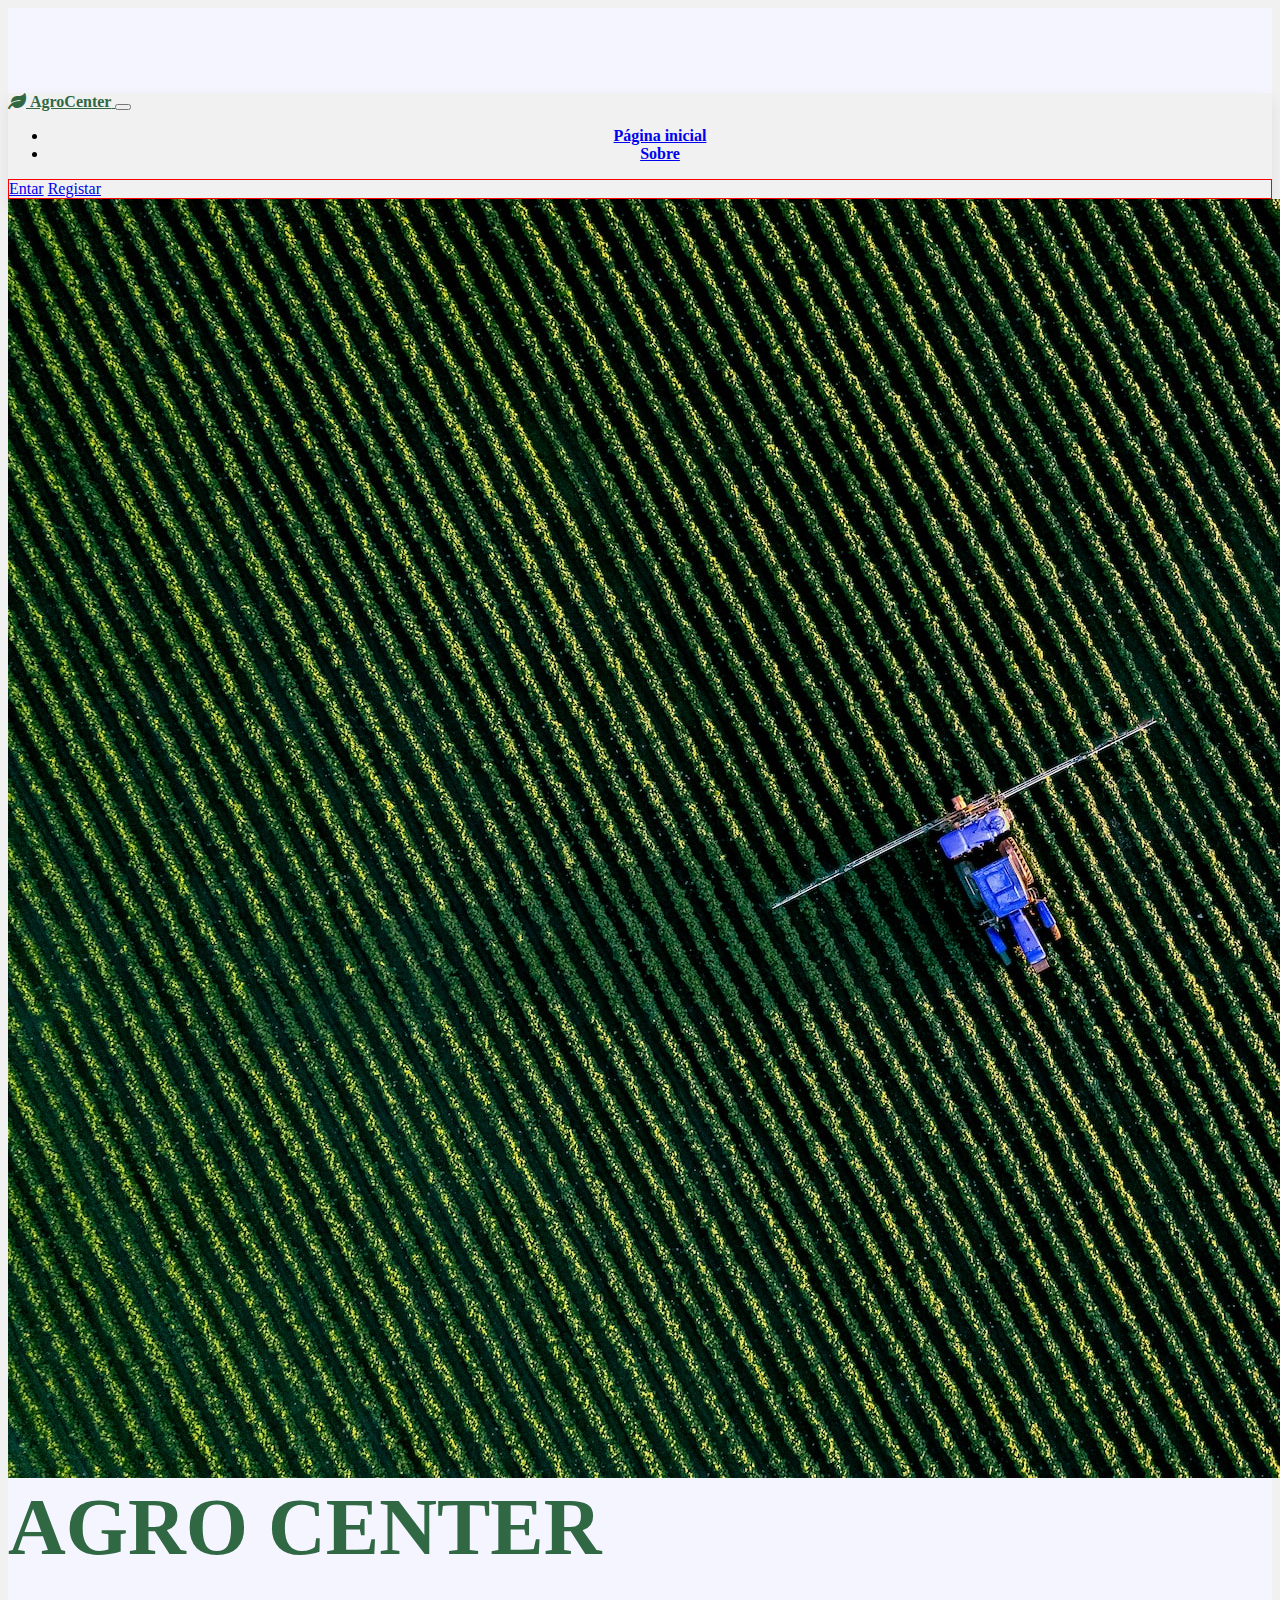
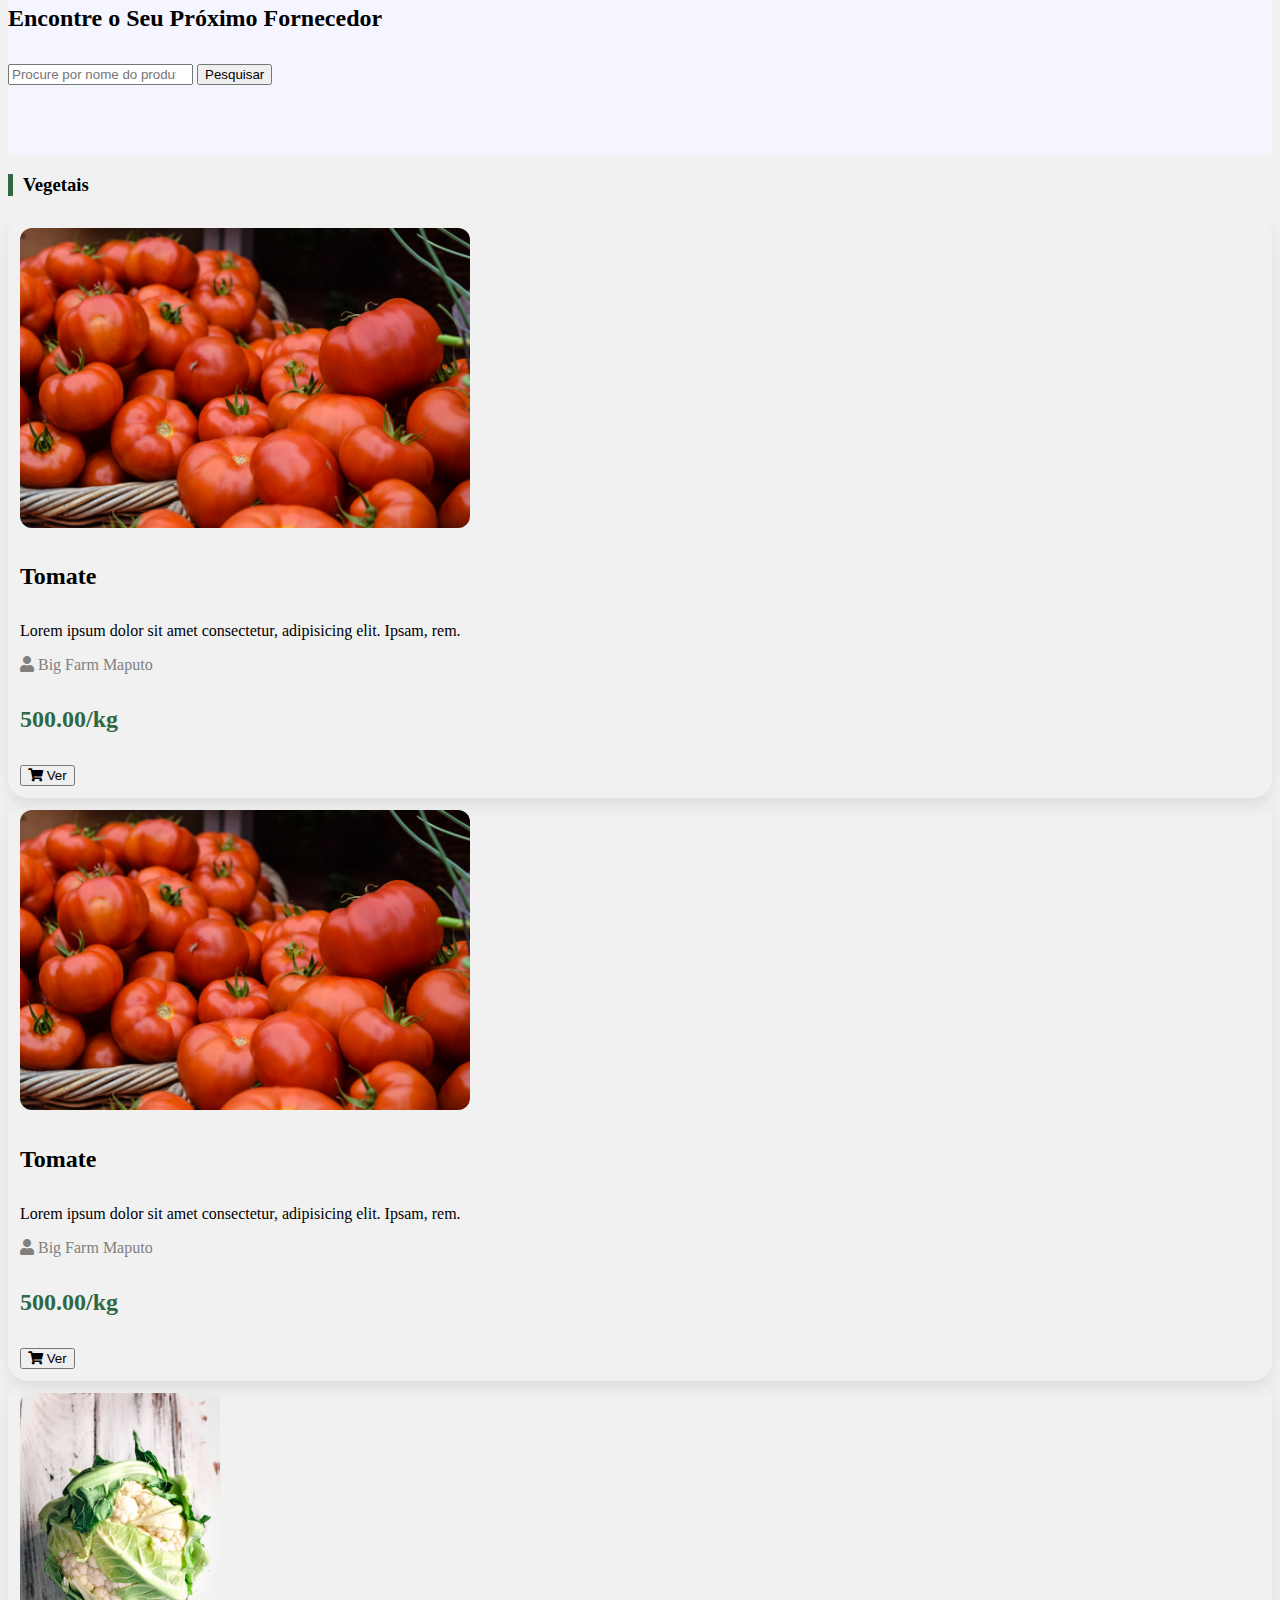
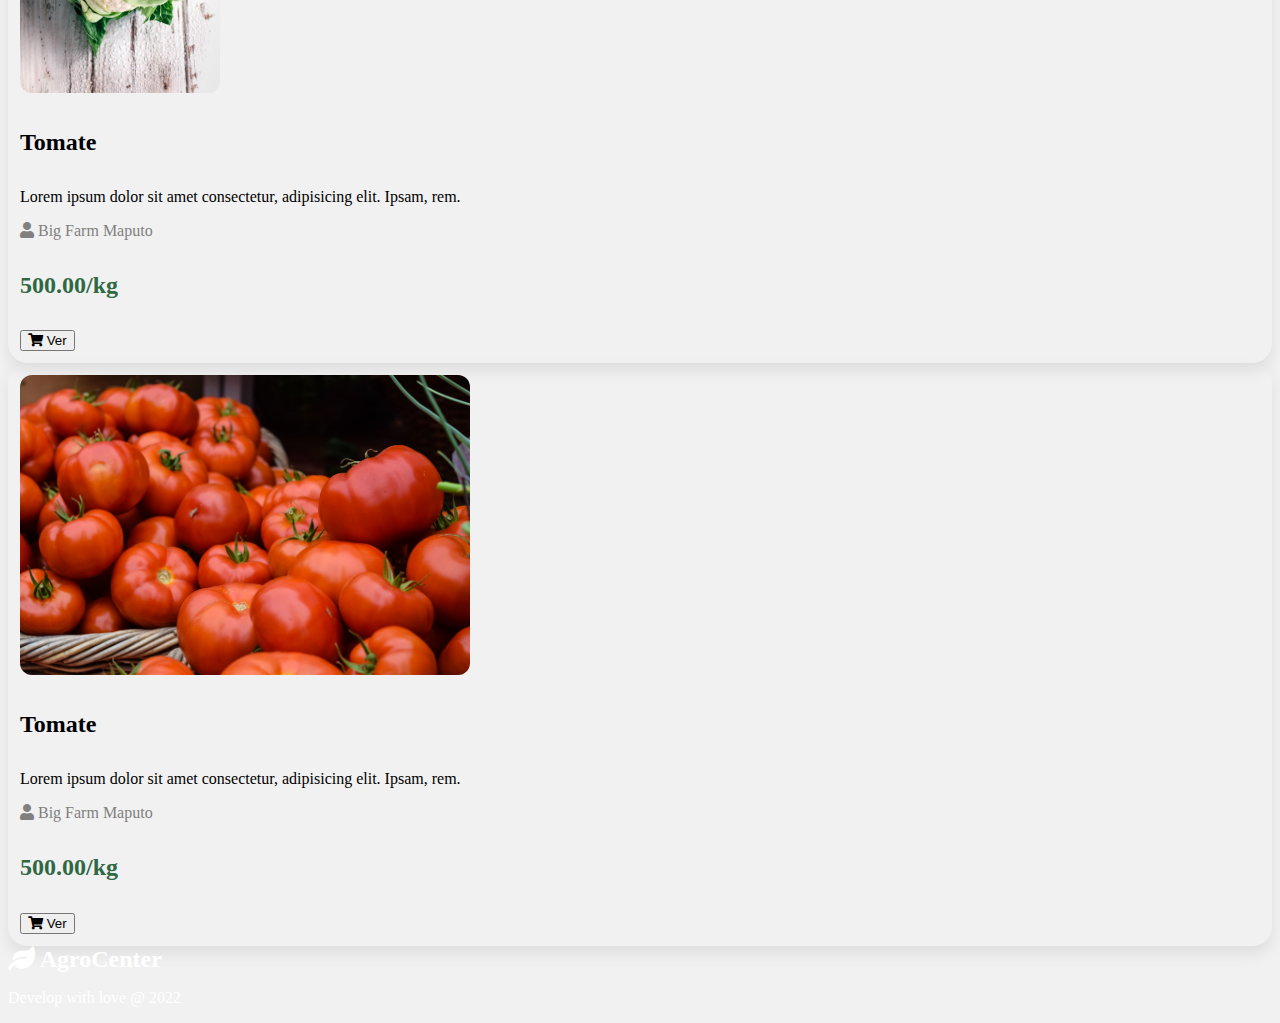
<file: index.html>
<!DOCTYPE html>
<html lang="en">
<head>
    <meta charset="UTF-8">
    <meta http-equiv="X-UA-Compatible" content="IE=edge">
    <meta name="viewport" content="width=device-width, initial-scale=1.0">
    <title>AgroCenter</title>
    <!-- CSS only -->
    <link href="https://cdn.jsdelivr.net/npm/bootstrap@5.2.3/dist/css/bootstrap.min.css" rel="stylesheet" integrity="sha384-rbsA2VBKQhggwzxH7pPCaAqO46MgnOM80zW1RWuH61DGLwZJEdK2Kadq2F9CUG65" crossorigin="anonymous">
    <link rel="stylesheet" href="/css/style.css">
    <!----font awesome---->
    <link rel="stylesheet" href="https://use.fontawesome.com/releases/v5.15.1/css/all.css">
</head>
<body>
    <!--- header section inicio -->
    <header id="header">
        <!-- Navegation inicio -->
        <nav class="navbar navbar-expand-lg navbar-light fixed-top shadow custom-navbar">
            <div class="container container-fluid">
                <div class="navbar-header">
                    <a href="/index.html" class="navbar-brand float-end logo">
                        <i class="fas fa-leaf"></i>
                        <span>AgroCenter</span>
                    </a>
                    <button class="navbar-toggler float-end" type="button" data-bs-toggle="collapse" data-bs-target="#navbarSupportedContent" area-controls="navbarSupportedContent" aria-expanded="false" aria-label="Toggle navigation">
                        <span class="navbar-toggler-icon"></span>
                    </button>
                </div>
                <div class="collapse navbar-collapse " id="navbarSupportedContent">
                    <ul class="nav navbar-nav ms-auto custom-ul">
                        <li class="nav-item custom-li">
                            <a href="#" aria-current="page" class="nav-link ">Página inicial</a>
                        </li>
                        <li class="nav-item custom-li">
                            <a href="#" aria-current="page" class="nav-link ">Sobre</a>
                        </li>
                    </ul>
                    <div class="col-6 text-end menu">
                        <a href="/login.html" class="btn btn-outline-success me-2">Entar</a>
                        <a href="/signup.html"  class="btn btn-success">Registar</a>
                    </div>
                </div>

            </div>
        </nav>
        <!-- Navegation fim -->

        <section id="cover" class="container">
            <div class="row g-2 justify-content-around">
                <div class="col-md-7 d-flex justify-content-center align-items-center order-lg-2">
                    <div class="p-3">
                        <img src="img/site/header.jpg" alt="header" class="mx-auto d-block w-100 img-fluid">
                    </div>
                </div>
                
                <div class="col-md-5 d-flex justify-content-center align-items-center order-lg-2">
                    <div class="p-3 hero-text">
                        <h1 class="custom-highlight">AGRO CENTER</h1>
                        <h4>Encontre o Seu Próximo Fornecedor</h2>
                    </div>
                </div>
            </div>
        </section>

        <section id="search" class="container">
            <div class="row d-flex justify-content-center mt-5">
                <div class="col-md-8">
                    <div class="search-input">
                        <div class="text-center">
                            <div class="">
                                <div class="input-group">
                                    <input type="search" name="search" class="form-control p-3" placeholder="Procure por nome do produto, cidade, fornecedor, etc ...">
                                    <button class="btn btn-success border-rad custom-btn" type="submit" id="button-addon2">Pesquisar</button>
                                </div>
                            </div>
                        </div>
                    </div>
                </div>
            </div>
        </section>

    </header>
    <!--- header section fim -->

    <!-- main inicio -->
    <main class="container">

        <!-- Products inicio -->
        <section id="products" class="mt-5">
            <h3 class="product-category-title">Vegetais</h3>
            <div class="row row-cols-1 row-cols-md-3 g-4">
                <div class="col">
                    <div class="card h-100 shadow custom-card">
                        <img src="img/products/tomate.jpg" class="card-img-top w-100 custom-bg" alt="">
                        <div class="card-body">
                            <h4 class="card-title">Tomate</h4>
                            <p class="card-text">Lorem ipsum dolor sit amet consectetur, adipisicing elit. Ipsam, rem.</p>
                            <a href="#" class="custom-user">
                                <i class="fas fa-user"></i>
                                <span>Big Farm Maputo</span>
                            </a>
                        </div>
                        <div class="card-footer custom-footer">
                            <div class="float-start">
                                <h4 class="custom-highlight">500.00/kg</h4>
                            </div>
                            <div class="float-end">
                                <button class="btn btn-primary rounded-3 custom-btn"><i class="fas fa-shopping-cart"></i> Ver</button>
                            </div>
                        </div>
                    </div>
                </div>
                <div class="col">
                    <div class="card h-100 shadow custom-card">
                        <img src="img/products/tomate.jpg" class="card-img-top w-100 custom-bg" alt="">
                        <div class="card-body">
                            <h4 class="card-title">Tomate</h4>
                            <p class="card-text">Lorem ipsum dolor sit amet consectetur, adipisicing elit. Ipsam, rem.</p>
                            <a href="#" class="custom-user">
                                <i class="fas fa-user"></i>
                                <span>Big Farm Maputo</span>
                            </a>
                        </div>
                        <div class="card-footer custom-footer">
                            <div class="float-start">
                                <h4 class="custom-highlight">500.00/kg</h4>
                            </div>
                            <div class="float-end">
                                <button class="btn btn-primary rounded-3 custom-btn"><i class="fas fa-shopping-cart"></i> Ver</button>
                            </div>
                        </div>
                    </div>
                </div>
                <div class="col">
                    <div class="card h-100 shadow custom-card">
                        <img src="img/products/couve-flor.jpg" class="card-img-top w-100 custom-bg" alt="">
                        <div class="card-body">
                            <h4 class="card-title">Tomate</h4>
                            <p class="card-text">Lorem ipsum dolor sit amet consectetur, adipisicing elit. Ipsam, rem.</p>
                            <a href="#" class="custom-user">
                                <i class="fas fa-user"></i>
                                <span>Big Farm Maputo</span>
                            </a>
                        </div>
                        <div class="card-footer custom-footer">
                            <div class="float-start">
                                <h4 class="custom-highlight">500.00/kg</h4>
                            </div>
                            <div class="float-end">
                                <button class="btn btn-primary rounded-3 custom-btn"><i class="fas fa-shopping-cart"></i> Ver</button>
                            </div>
                        </div>
                    </div>
                </div>
                <div class="col">
                    <div class="card h-100 shadow custom-card">
                        <img src="img/products/tomate.jpg" class="card-img-top w-100 custom-bg" alt="">
                        <div class="card-body">
                            <h4 class="card-title">Tomate</h4>
                            <p class="card-text">Lorem ipsum dolor sit amet consectetur, adipisicing elit. Ipsam, rem.</p>
                            <a href="#" class="custom-user">
                                <i class="fas fa-user"></i>
                                <span>Big Farm Maputo</span>
                            </a>
                        </div>
                        <div class="card-footer custom-footer">
                            <div class="float-start">
                                <h4 class="custom-highlight">500.00/kg</h4>
                            </div>
                            <div class="float-end">
                                <button class="btn btn-primary rounded-3 custom-btn"><i class="fas fa-shopping-cart"></i> Ver</button>
                            </div>
                        </div>
                    </div>
                </div>
            </div>
        </section>
        <!-- Products fim -->
    </main>
    <!-- main fim -->


    <!--- footer -->
    <footer id="footer" class="bg-dark text-center mt-5">
        <div class="container p-4">
            <div class="footer-details">
                <a href="#">
                    <i class="fas fa-leaf"></i>
                    <span>AgroCenter</span>
                </a>
                <p class="mt-4">Develop with love @ 2022 </p>
            </div>
        </div>
    </footer>
    <!--- foooter end -->


    <!-- JavaScript Bundle with Popper -->
    <script src="https://cdn.jsdelivr.net/npm/bootstrap@5.2.3/dist/js/bootstrap.bundle.min.js" integrity="sha384-kenU1KFdBIe4zVF0s0G1M5b4hcpxyD9F7jL+jjXkk+Q2h455rYXK/7HAuoJl+0I4" crossorigin="anonymous"></script>
</body>
</html>
</file>
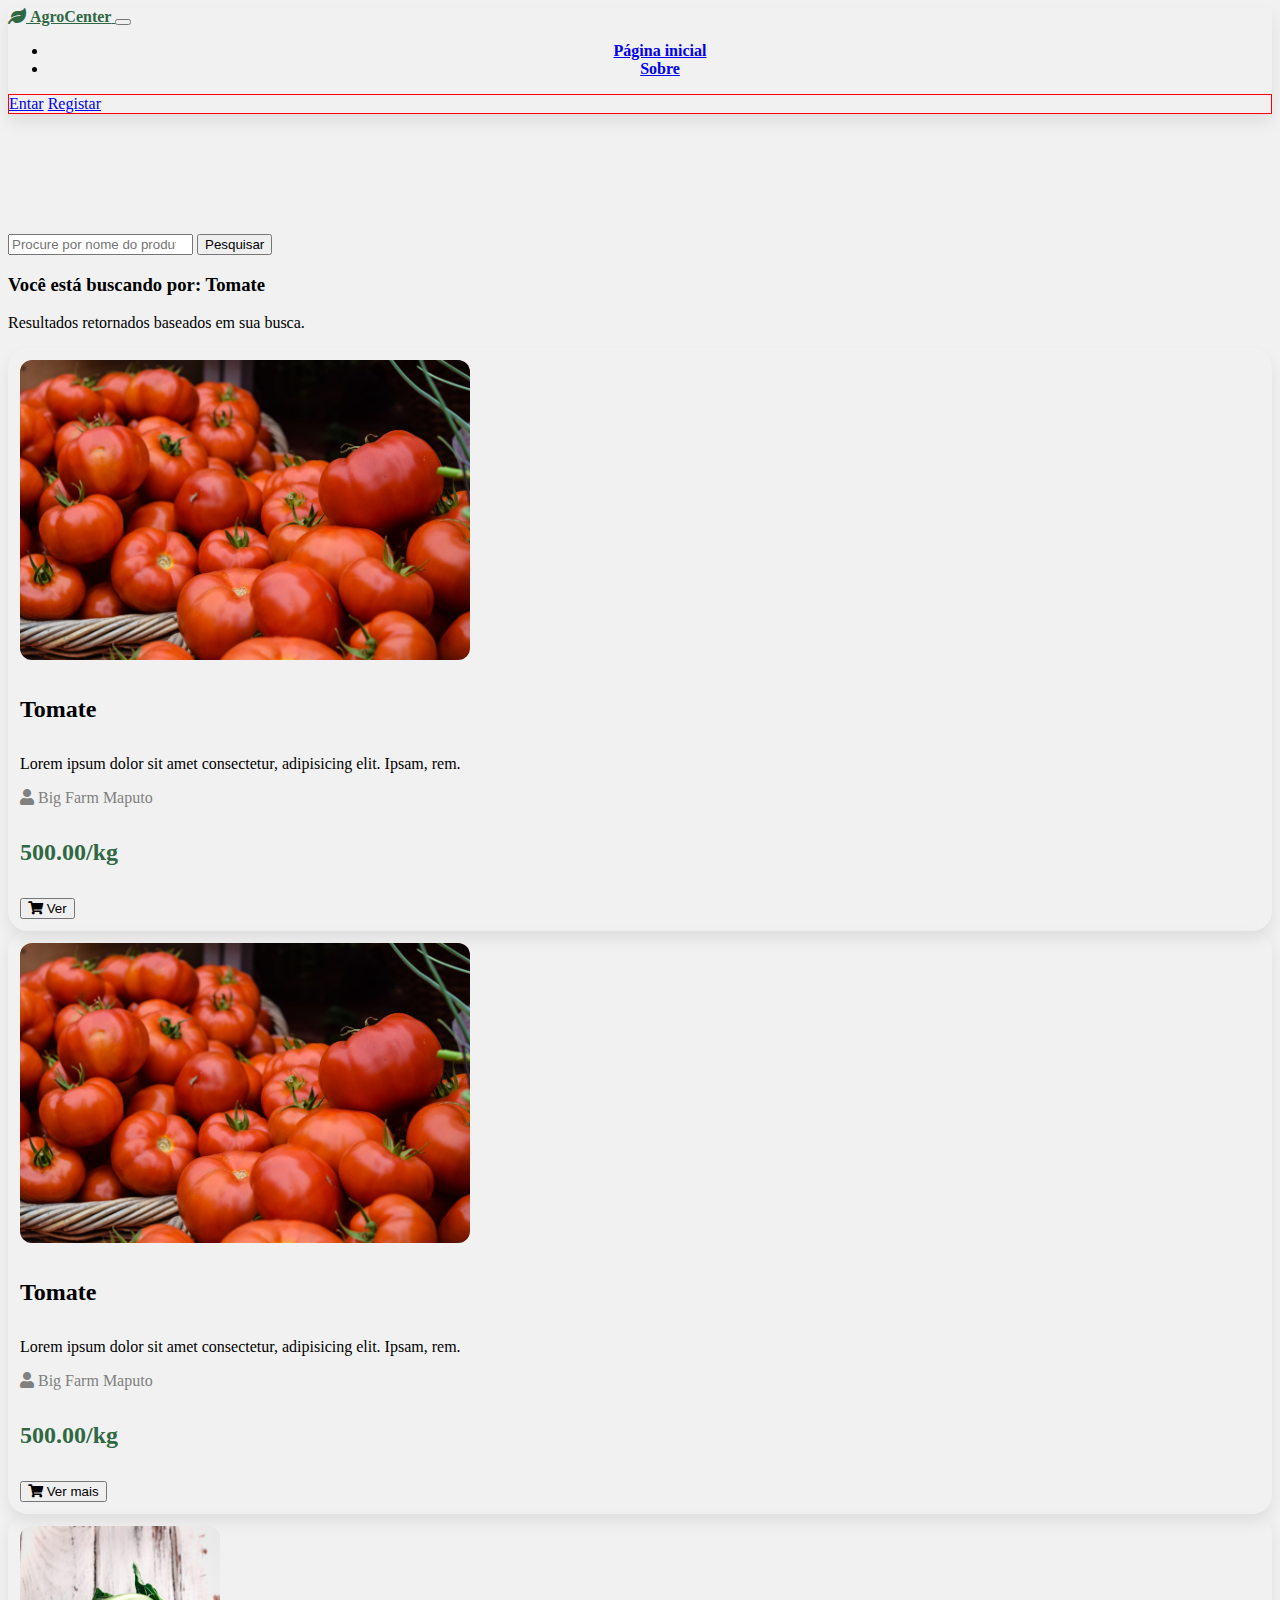
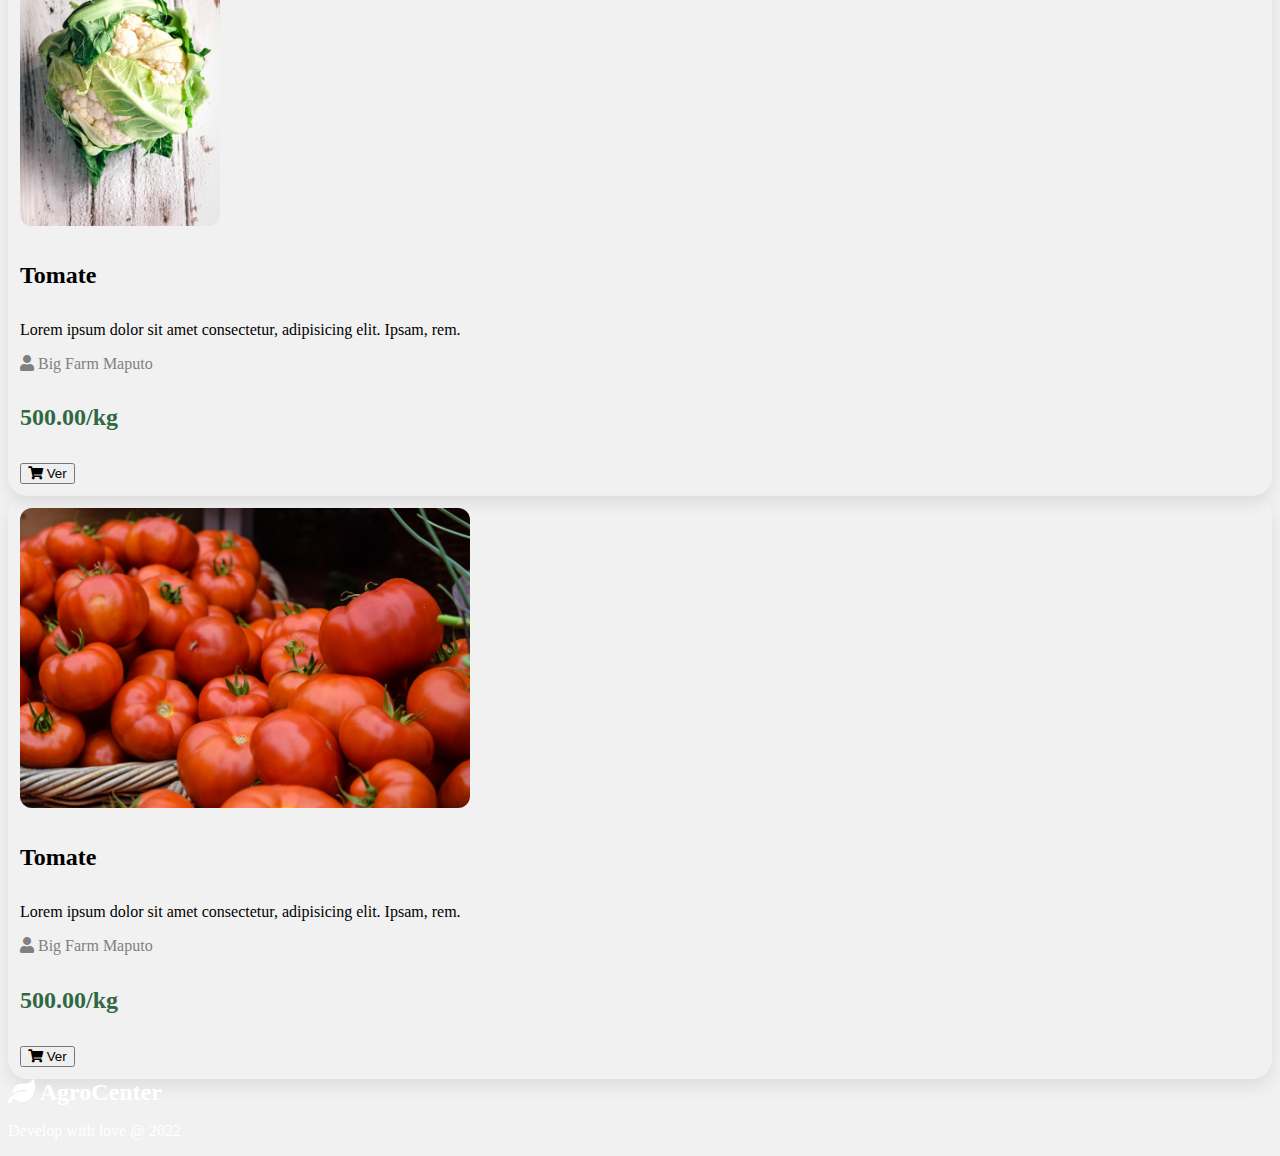
<file: search.html>
<!DOCTYPE html>
<html lang="en">
<head>
    <meta charset="UTF-8">
    <meta http-equiv="X-UA-Compatible" content="IE=edge">
    <meta name="viewport" content="width=device-width, initial-scale=1.0">
    <title>AgroCenter</title>
    <!-- CSS only -->
    <link href="https://cdn.jsdelivr.net/npm/bootstrap@5.2.3/dist/css/bootstrap.min.css" rel="stylesheet" integrity="sha384-rbsA2VBKQhggwzxH7pPCaAqO46MgnOM80zW1RWuH61DGLwZJEdK2Kadq2F9CUG65" crossorigin="anonymous">
    <link rel="stylesheet" href="/css/style.css">
    <!----font awesome---->
    <link rel="stylesheet" href="https://use.fontawesome.com/releases/v5.15.1/css/all.css">
</head>
<body>
    <!--- header section inicio -->
    <header>
        <!-- Navegation inicio -->
        <nav class="navbar navbar-expand-lg navbar-light fixed-top shadow custom-navbar">
            <div class="container container-fluid">
                <div class="navbar-header">
                    <a href="/index.html" class="navbar-brand float-end logo">
                        <i class="fas fa-leaf"></i>
                        <span>AgroCenter</span>
                    </a>
                    <button class="navbar-toggler float-end" type="button" data-bs-toggle="collapse" data-bs-target="#navbarSupportedContent" area-controls="navbarSupportedContent" aria-expanded="false" aria-label="Toggle navigation">
                        <span class="navbar-toggler-icon"></span>
                    </button>
                </div>
                <div class="collapse navbar-collapse" id="navbarSupportedContent">
                    <ul class="nav navbar-nav ms-auto custom-ul">
                        <li class="nav-item custom-li">
                            <a href="#" aria-current="page" class="nav-link ">Página inicial</a>
                        </li>
                        <li class="nav-item custom-li">
                            <a href="#" aria-current="page" class="nav-link ">Sobre</a>
                        </li>
                    </ul>
                    <div class="col-6 text-end">
                        <a href="/login.html" class="btn btn-outline-success me-2">Entar</a>
                        <a href="/signup.html"  class="btn btn-success">Registar</a>
                    </div>
                </div>

            </div>
        </nav>
    </header>
        <!-- Navegation fim -->

    <section id="search-cont" class="container">
        <div class="row d-flex justify-content-center align-items-center mt-5">
            <div class="col-md-8">
                <div class="search-input">
                    <div class="text-center">
                        <div class="">
                            <div class="input-group">
                                <input type="search" name="search" class="form-control p-3" placeholder="Procure por nome do produto, cidade, fornecedor, etc ...">
                                <button class="btn btn-success border-rad custom-btn" type="submit" id="button-addon2">Pesquisar</button>
                            </div>
                        </div>
                    </div>
                </div>
            </div>
        </div>

        <div class="search-res mt-5 text-center">
            <h3 class="section-title" id="search-title">Você está buscando por: <span id="search-result">Tomate</span></h2>
            <p class="section-description">Resultados retornados baseados em sua busca.</p>
        </div>


        <div class="row row-cols-1 row-cols-md-3 g-4 mt-5">
            <div class="col">
                <div class="card h-100 shadow custom-card">
                    <img src="img/products/tomate.jpg" class="card-img-top w-100 custom-bg" alt="">
                    <div class="card-body">
                        <h4 class="card-title">Tomate</h4>
                        <p class="card-text">Lorem ipsum dolor sit amet consectetur, adipisicing elit. Ipsam, rem.</p>
                        <a href="#" class="custom-user">
                            <i class="fas fa-user"></i>
                            <span>Big Farm Maputo</span>
                        </a>
                    </div>
                    <div class="card-footer custom-footer">
                        <div class="float-start">
                            <h4 class="custom-highlight">500.00/kg</h4>
                        </div>
                        <div class="float-end">
                            <button class="btn btn-primary rounded-3 custom-btn"><i class="fas fa-shopping-cart"></i> Ver</button>
                        </div>
                    </div>
                </div>
            </div>
            <div class="col">
                <div class="card h-100 shadow custom-card">
                    <img src="img/products/tomate.jpg" class="card-img-top w-100 custom-bg" alt="">
                    <div class="card-body">
                        <h4 class="card-title">Tomate</h4>
                        <p class="card-text">Lorem ipsum dolor sit amet consectetur, adipisicing elit. Ipsam, rem.</p>
                        <a href="#" class="custom-user">
                            <i class="fas fa-user"></i>
                            <span>Big Farm Maputo</span>
                        </a>
                    </div>
                    <div class="card-footer custom-footer">
                        <div class="float-start">
                            <h4 class="custom-highlight">500.00/kg</h4>
                        </div>
                        <div class="float-end">
                            <button class="btn btn-primary rounded-3 custom-btn"><i class="fas fa-shopping-cart"></i> Ver mais</button>
                        </div>
                    </div>
                </div>
            </div>
            <div class="col">
                <div class="card h-100 shadow custom-card">
                    <img src="img/products/couve-flor.jpg" class="card-img-top w-100 custom-bg" alt="">
                    <div class="card-body">
                        <h4 class="card-title">Tomate</h4>
                        <p class="card-text">Lorem ipsum dolor sit amet consectetur, adipisicing elit. Ipsam, rem.</p>
                        <a href="#" class="custom-user">
                            <i class="fas fa-user"></i>
                            <span>Big Farm Maputo</span>
                        </a>
                    </div>
                    <div class="card-footer custom-footer">
                        <div class="float-start">
                            <h4 class="custom-highlight">500.00/kg</h4>
                        </div>
                        <div class="float-end">
                            <button class="btn btn-primary rounded-3 custom-btn"><i class="fas fa-shopping-cart"></i> Ver</button>
                        </div>
                    </div>
                </div>
            </div>
            <div class="col">
                <div class="card h-100 shadow custom-card">
                    <img src="img/products/tomate.jpg" class="card-img-top w-100 custom-bg" alt="">
                    <div class="card-body">
                        <h4 class="card-title">Tomate</h4>
                        <p class="card-text">Lorem ipsum dolor sit amet consectetur, adipisicing elit. Ipsam, rem.</p>
                        <a href="#" class="custom-user">
                            <i class="fas fa-user"></i>
                            <span>Big Farm Maputo</span>
                        </a>
                    </div>
                    <div class="card-footer custom-footer">
                        <div class="float-start">
                            <h4 class="custom-highlight">500.00/kg</h4>
                        </div>
                        <div class="float-end">
                            <button class="btn btn-primary rounded-3 custom-btn"><i class="fas fa-shopping-cart"></i> Ver</button>
                        </div>
                    </div>
                </div>
            </div>
        </div>
    </section>

    <!--- footer -->
    <footer id="footer" class="bg-dark text-center mt-5">
        <div class="container p-4">
            <div class="footer-details">
                <a href="#">
                    <i class="fas fa-leaf"></i>
                    <span>AgroCenter</span>
                </a>
                <p class="mt-4">Develop with love @ 2022 </p>
            </div>
        </div>
    </footer>
    <!--- foooter end -->


    <!-- JavaScript Bundle with Popper -->
    <script src="https://cdn.jsdelivr.net/npm/bootstrap@5.2.3/dist/js/bootstrap.bundle.min.js" integrity="sha384-kenU1KFdBIe4zVF0s0G1M5b4hcpxyD9F7jL+jjXkk+Q2h455rYXK/7HAuoJl+0I4" crossorigin="anonymous"></script>
</body>
</html>
</file>
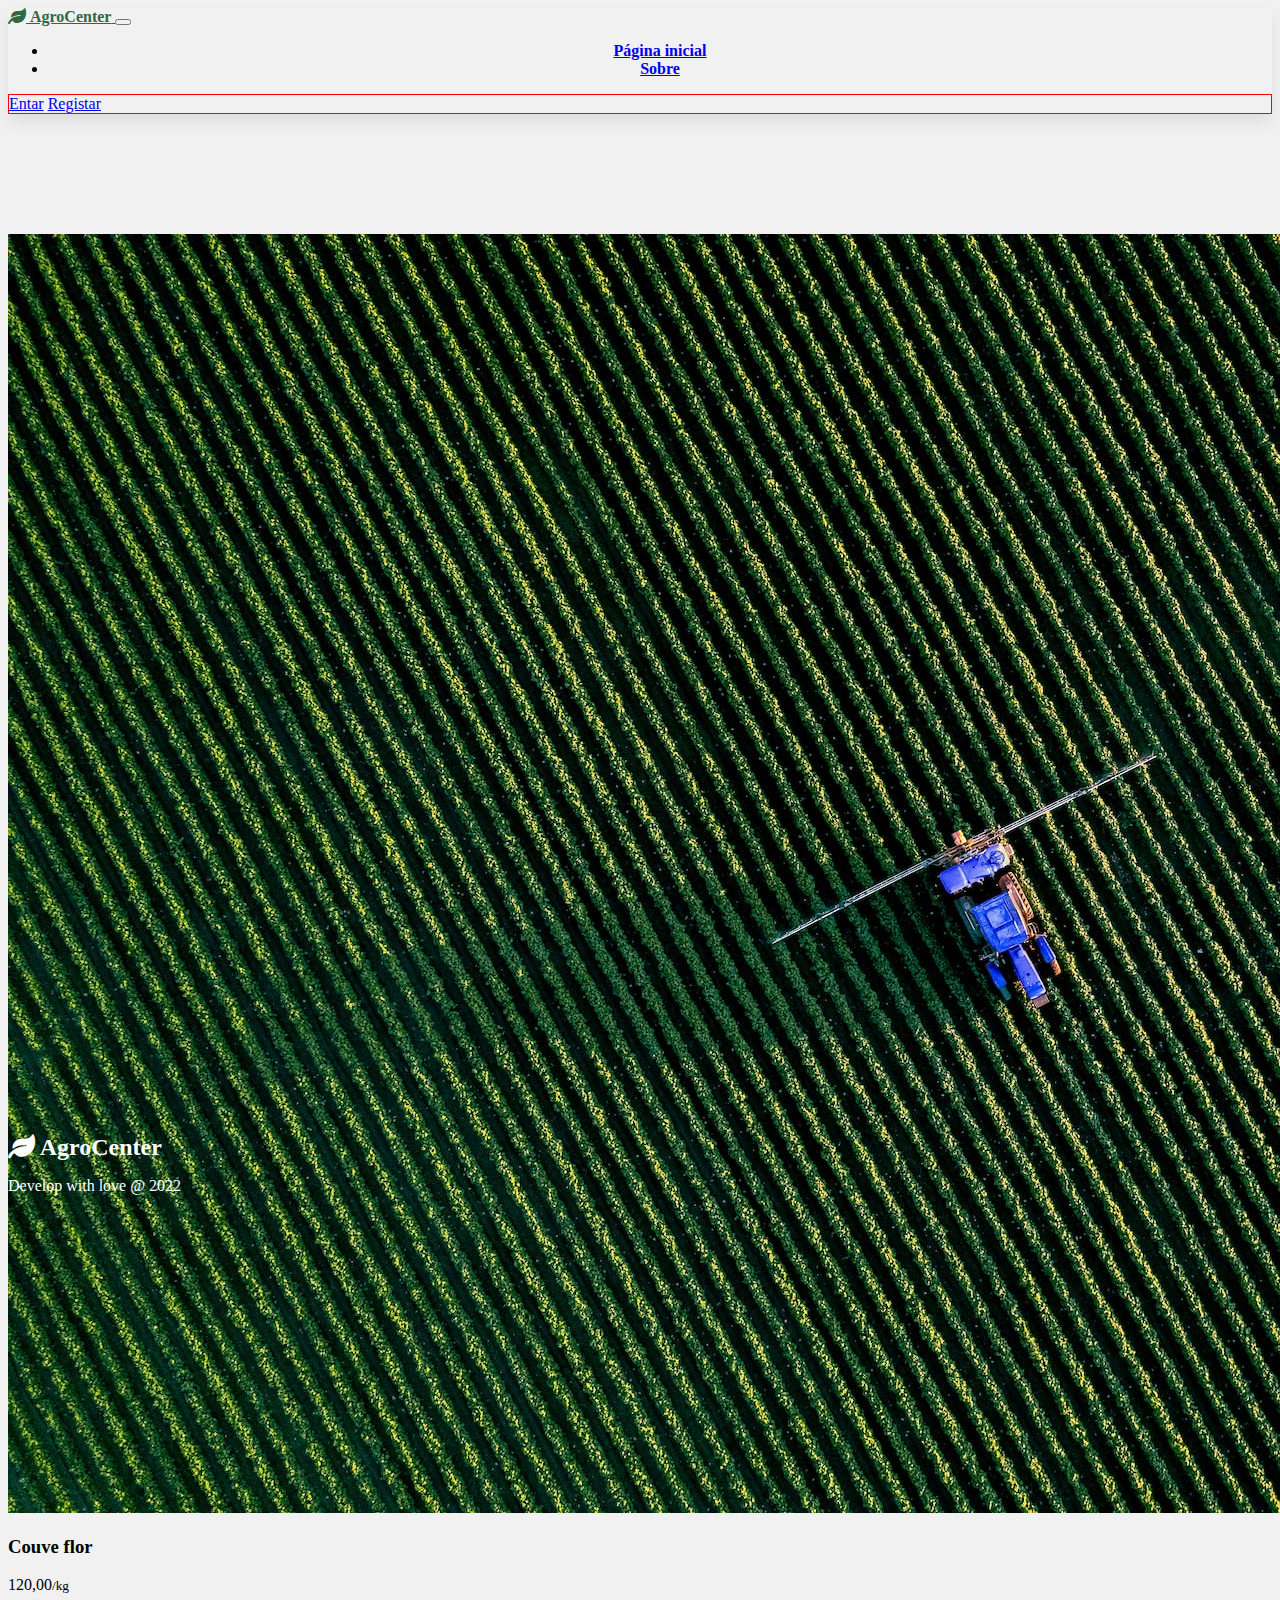
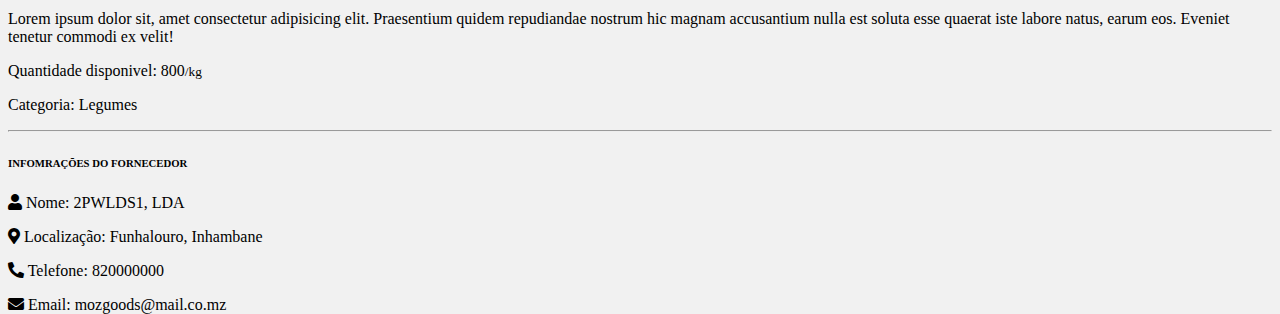
<file: viewpageproduct.html>
<!DOCTYPE html>
<html lang="en">
<head>
    <meta charset="UTF-8">
    <meta http-equiv="X-UA-Compatible" content="IE=edge">
    <meta name="viewport" content="width=device-width, initial-scale=1.0">
    <title>AgroCenter</title>
    <!-- CSS only -->
    <link href="https://cdn.jsdelivr.net/npm/bootstrap@5.2.3/dist/css/bootstrap.min.css" rel="stylesheet" integrity="sha384-rbsA2VBKQhggwzxH7pPCaAqO46MgnOM80zW1RWuH61DGLwZJEdK2Kadq2F9CUG65" crossorigin="anonymous">
    <link rel="stylesheet" href="/css/style.css">
    <!----font awesome---->
    <link rel="stylesheet" href="https://use.fontawesome.com/releases/v5.15.1/css/all.css">
</head>
<body>
    <!--- header section inicio -->
    <header>
        <!-- Navegation inicio -->
        <nav class="navbar navbar-expand-lg navbar-light fixed-top shadow custom-navbar">
            <div class="container container-fluid">
                <div class="navbar-header">
                    <a href="/index.html" class="navbar-brand float-end logo">
                        <i class="fas fa-leaf"></i>
                        <span>AgroCenter</span>
                    </a>
                    <button class="navbar-toggler float-end" type="button" data-bs-toggle="collapse" data-bs-target="#navbarSupportedContent" area-controls="navbarSupportedContent" aria-expanded="false" aria-label="Toggle navigation">
                        <span class="navbar-toggler-icon"></span>
                    </button>
                </div>
                <div class="collapse navbar-collapse" id="navbarSupportedContent">
                    <ul class="nav navbar-nav ms-auto custom-ul">
                        <li class="nav-item custom-li">
                            <a href="#" aria-current="page" class="nav-link ">Página inicial</a>
                        </li>
                        <li class="nav-item custom-li">
                            <a href="#" aria-current="page" class="nav-link ">Sobre</a>
                        </li>
                    </ul>
                    <div class="col-6 text-end">
                        <a href="/login.html" class="btn btn-outline-success me-2">Entar</a>
                        <a href="/signup.html"  class="btn btn-success">Registar</a>
                      </div>
                </div>

            </div>
        </nav>
    </header>

    <section class="container login">
        <div class="row g-2 justify-content-around">
            <div class="col-md-6 d-flex justify-content-center r order-lg-2"> 
                <div class="p-3">
                    <img src="img/site/header.jpg" alt="header" class="mx-auto d-block w-100 img-fluid">
                </div>                
            </div>
            <div class="col-md-6 d-flex justify-content-center align-items-center order-lg-2">
                <div class="card-body">
                    <div class="item-title-price d-flex justify-content-between mb-4">
                        <h3 class="card-title">Couve flor</h3>
                    <span class="item-price btn btn-danger">120,00<small>/kg</small></span>
                    </div>
                    <p class="item-description text-muted">Lorem ipsum dolor sit, amet consectetur adipisicing elit. Praesentium quidem repudiandae nostrum hic magnam accusantium nulla est soluta esse quaerat iste labore natus, earum eos. Eveniet tenetur commodi ex velit!</p>
                    
                    <div class="item-details-container">
                        <div class="item-details">
                            <p class="text-muted">Quantidade disponivel: <span class="text-dark">800<small class="text-muted">/kg</small></span></p> 
                        </div>
                        <div class="item-details">
                            <p class="text-muted">Categoria: <span class="text-dark">Legumes</span></p>
                        </div>
                    </div>
                    <hr>
                    <div class="supplier">
                        <h6>INFOMRAÇÕES DO FORNECEDOR</h6>
                        <div class="supplier-info mt-4">
                            <div class="item-details">
                                <p class="text-muted"><i class="fas fa-user"></i> Nome: <span class="text-dark">2PWLDS1, LDA</span></p>
                            </div>
                            <div class="item-details">
                                <p class="text-muted"><i class="fas fa-map-marker-alt"></i> Localização: <span class="text-dark">Funhalouro, Inhambane</span></p>
                            </div>
                            <div class="item-details">
                                <p class="text-muted"><i class="fas fa-phone-alt"></i> Telefone: <span class="text-dark">820000000</span> </p>
                            </div>
                            <div class="item-details">
                                <p class="text-muted"><i class="fas fa-envelope"></i> Email: <span class="text-dark">mozgoods@mail.co.mz</span></p> 
                            </div>
                        </div>
                    </div>
                </div>
        </div>
    </section>

    <!--- footer -->
    <footer id="footer" class="bg-dark text-center mt-5">
        <div class="container p-4">
            <div class="footer-details">
                <a href="#">
                    <i class="fas fa-leaf"></i>
                    <span>AgroCenter</span>
                </a>
                <p class="mt-4">Develop with love @ 2022 </p>
            </div>
        </div>
    </footer>
    <!--- foooter end -->


    <!-- JavaScript Bundle with Popper -->
    <script src="https://cdn.jsdelivr.net/npm/bootstrap@5.2.3/dist/js/bootstrap.bundle.min.js" integrity="sha384-kenU1KFdBIe4zVF0s0G1M5b4hcpxyD9F7jL+jjXkk+Q2h455rYXK/7HAuoJl+0I4" crossorigin="anonymous"></script>

</body>
</html>
</file>
<file: css/style.css>
body {
    background-color: #f1f1f1;
}

div {
    display: block;
}

h1 {
    font-size: 80px;
    padding: 0;
    margin: 0;
}

h2 {
    font-size: 48px;
}

h4 {
    font-size: 24px;
    font-weight: 700;
}

h5 {
    font-size: 20px;
    font-weight: 700;
}


/*---------- message --------- */

.msg-container {
    padding: 15px;
}

.msg {
    width: 60%;
    margin: 0 auto;
    padding: 20px 10px;
    border: solid 1px #000;
    text-align: center;
}

.msg.error {
    color: #842029;
    background-color: #f8d7da;
    border-color: #f5c2c7;
}

.msg.success {
    color: #0f5132;
    background-color: #d1e7dd;
    border-color: #badbcc;
}

/*--------- header -------- */

#header {
    /* height: 100vh; */
    padding: 85px 0 70px 0px;
    background-color: #f4f5ff;
}

.navbar-header button {
    margin-right: 15px;
}


.custom-navbar {
    background-color: #f1f1f1;
}

.custom-ul {
    text-align: center;
}


.shadow {
    box-shadow: 0 .5rem 1rem rgba(0,0,0,0.08) !important;
}

.custom-li {
    font-weight: 700;
    padding: 0px 25px;
}

.logo span {
    font-weight: 700;
}


.logo, .custom-highlight, .custom-li a:hover {
    color: #306844;
}

.product-category-title {
    border-left: 5px solid #306844;
    padding-left: 10px;
    margin-bottom: 20px;
}

.custom-card {
    border-radius: 20px;
    padding: 12px;
    box-shadow: 0px 10px 30px rgba(0,0,0,0.05);
    border: none;
}

.custom-footer {
    background-color: transparent;
    border: none;
}

.custom-user {
    text-decoration: none;
    color: gray;
}

.custom-user:hover {
    color: #306844;
    text-decoration:underline;
}

.custom-bg {
    height: 300px;
    background: #f1f1f1;
    border-radius: 12px;
}

.footer-details {
    color: #fff;
}

.footer-details  a {
    text-decoration: none;
    color: #fff;
    font-size: 24px;
    font-weight: 700;
}

.text-end {
    border: 1px solid red;
}


@media (max-width: 768px) { 
    .hero-text {
        text-align: center;
    }

    .hero-text h4 {
        font-size: 18px;
        margin-top: 10px;
    }
    
    .hero-text h1 {
        font-size: 32px;
    }

    .menu  {
        display: flex;
        /* flex-direction: column; */
        justify-content: center;
        margin: 0 auto;
    }

}


/* ============= EDIT PROFILE =============== */
/* Edit Profile */
#profile-image {
    width: 100px;
    border: 3px solid #0f5132;
}

#product-image {
    width: 400px;
    border: 3px solid #0f5132;
}


/* ================ LOGIN =================   */
.login {
    height: 100vh;
    padding-top: 120px;
}


.signup {
    /* padding-top: 120px; */
}

/*=================== DASHBOARD PAGE ============= */
#sidebar-menu {
    margin-top: 40px;
}

.logo-dash {
    margin-top: 20px;
    
    color: white;
}

#sidebar-menu li a {
    color: white;
    font-weight: 500;
}

#sidebar-menu li a:hover {
    color: #306844;
}

/*==================== SEARCH ================= */
#search-cont {
    margin-top: 120px;
}
</file>
